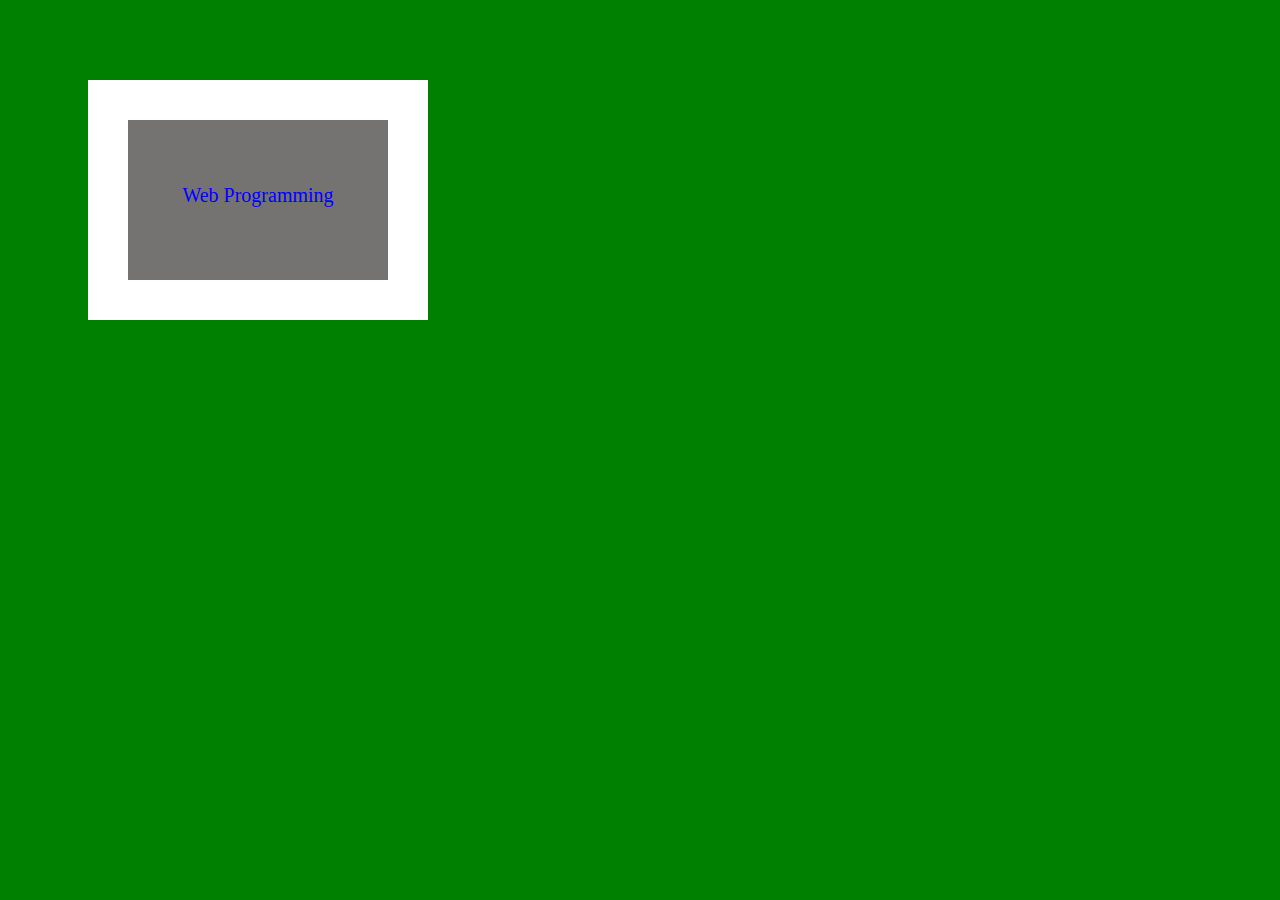
<file: Boxmodel/index.html>
<!DOCTYPE html>
<html lang="en">
<head>
    <meta charset="UTF-8">
    <meta http-equiv="X-UA-Compatible" content="IE=edge">
    <meta name="viewport" content="width=device-width, initial-scale=1.0">
    <title>Document</title>
    <link rel="stylesheet" href="style.css">
</head>
<body>

    <div class="div1"><p>Web Programming</p></div>

</body>
</html>
</file>
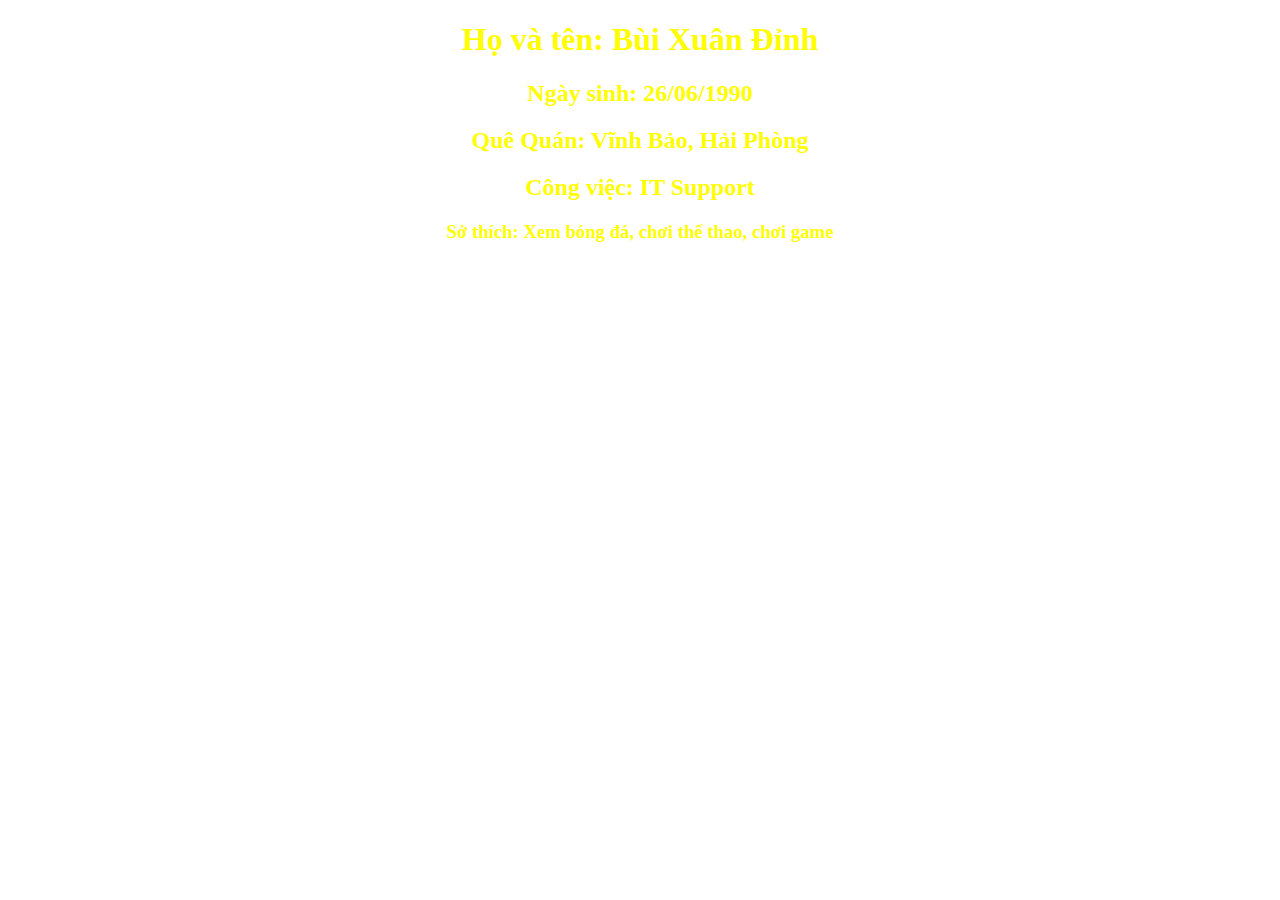
<file: BW/index.html>
<!DOCTYPE html>
<html lang="en">
<head>
    <meta charset="UTF-8">
    <meta http-equiv="X-UA-Compatible" content="IE=edge">
    <meta name="viewport" content="width=device-width, initial-scale=1.0">
    <title>'Bài test thử tập code'</title>
</head>

<body style="background: url(https://s.memehay.com/files/posts/20200904/may-co-biet-bo-may-la-ai-khong-8285ef8417390d3f80683e17632a3331.jpg); background-size: cover;">
    
    <center style="color: yellow;">
    
         <b>
            <h1>Họ và tên: Bùi Xuân Đỉnh</h1>
            <h2>Ngày sinh: 26/06/1990</h2>
            <h2>Quê Quán: Vĩnh Bảo, Hải Phòng</h2>    
            <h2>Công việc: IT Support</h2>
                <h3>Sở thích: Xem bóng đá, chơi thể thao, chơi game</h3>
             
        </b>
    </center>

    
        
    

<!-- 
heading: h1,2,.... viết to nhỏ giảm dần
p: viết đoạn văn
pre: hiện nguyên văn bản như trong code
br: thẻ xuống dòng
hr: horizontal: kẻ ngang
a: anchor (chuyển trang)
img: hình ảnh



 -->


</body>
</html>
</file>
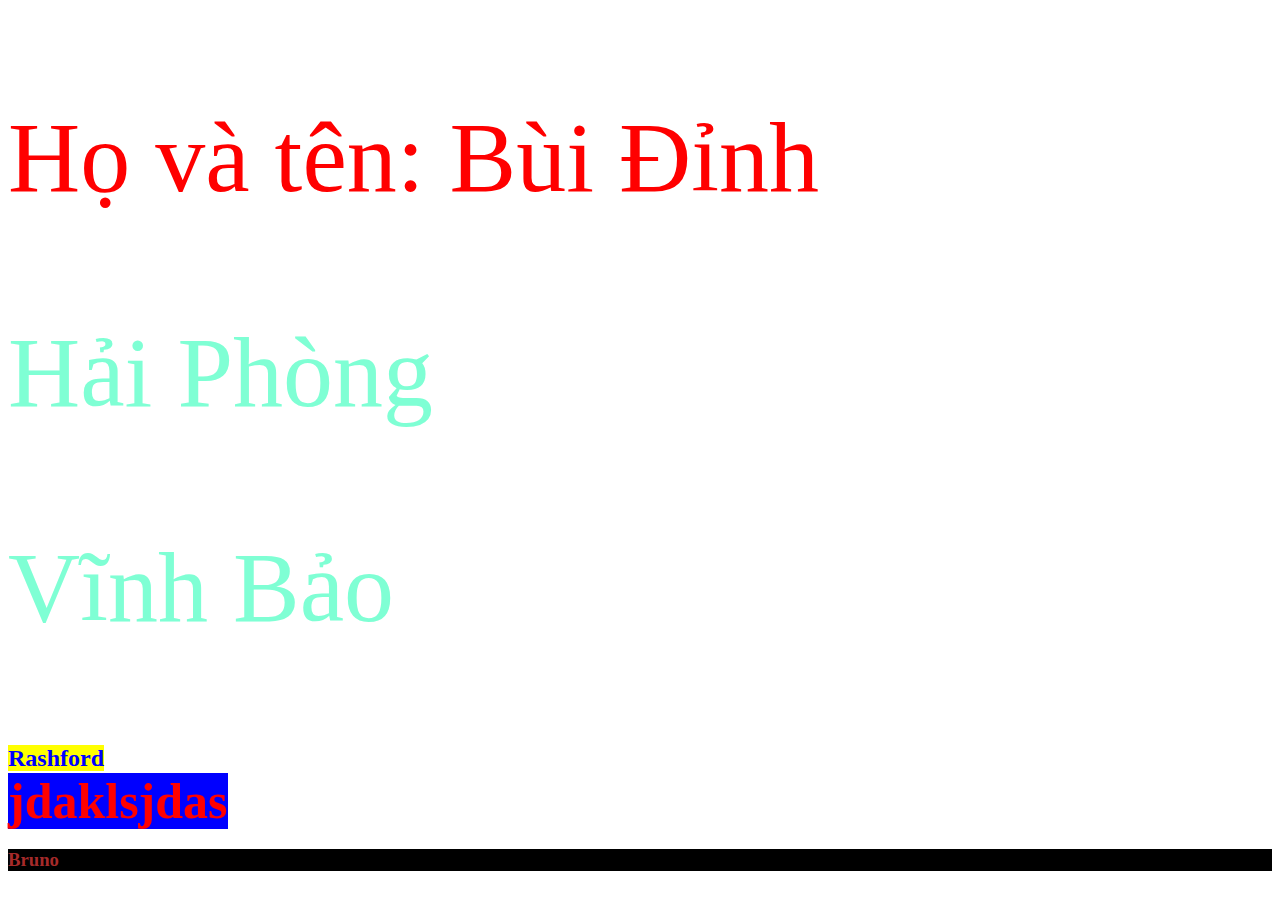
<file: CSS/index.html>
<!DOCTYPE html>
<html lang="en">
<head>
    <meta charset="UTF-8">
    <meta http-equiv="X-UA-Compatible" content="IE=edge">
    <meta name="viewport" content="width=device-width, initial-scale=1.0">
    <title>Document</title>
<link rel="stylesheet" href="style.css">

</style>

</head>
<body>
    
    <p>Họ và tên: Bùi Đỉnh</p>
    <p class="abc">Hải Phòng</p>
    <p class="abc">Vĩnh Bảo</p>

    <h2>Rashford</h2> <br>
    <h2 id="mrdinh">jdaklsjdas</h2>

    <h3>Bruno</h3>

</body>
</html>
</file>
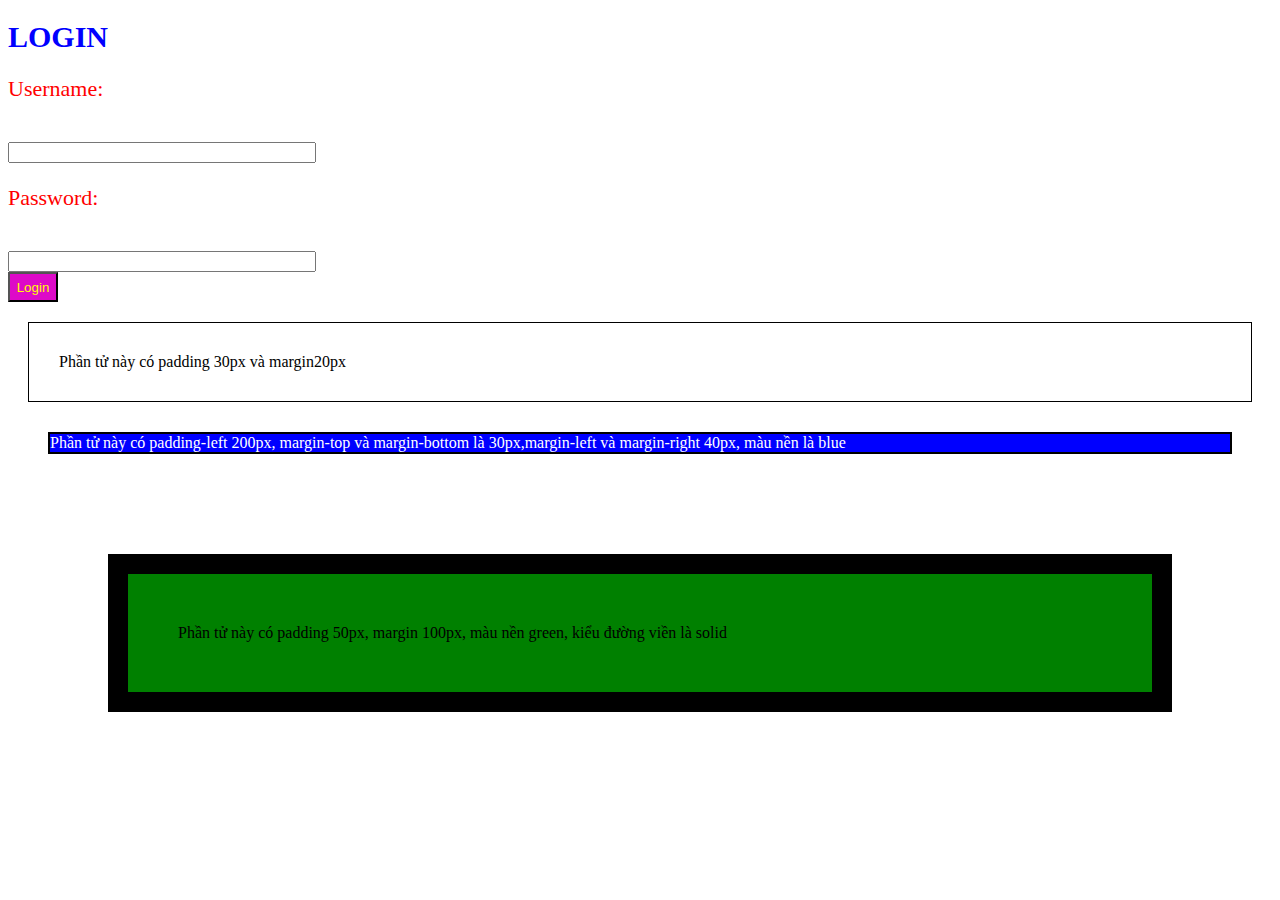
<file: Ex173/index.html>
<!DOCTYPE html>
<html lang="en">
<head>
    <meta charset="UTF-8">
    <meta http-equiv="X-UA-Compatible" content="IE=edge">
    <meta name="viewport" content="width=device-width, initial-scale=1.0">
    <title>Document</title>
    <link rel="stylesheet" href="style.css">
</head>
<body>
    <h1>LOGIN</h1>
    <p class="txt">Username:</p> <br>
    <input type="text">
    <p class="txt">Password:</p> <br>
    <input type="password" name="" id=""> <br>
    <button>Login</button>

    <body>
        <div class="div1">Phần tử này có padding 30px và margin20px</div>
        <div class="div2">Phần tử này có padding-left 200px, margin-top và margin-bottom là 30px,margin-left và margin-right 40px, màu nền là blue</div>
        <div class="div3">Phần tử này có padding 50px, margin 100px, màu nền green, kiểu đường viền là solid</div>
      </body>

</body>
</html>
</file>
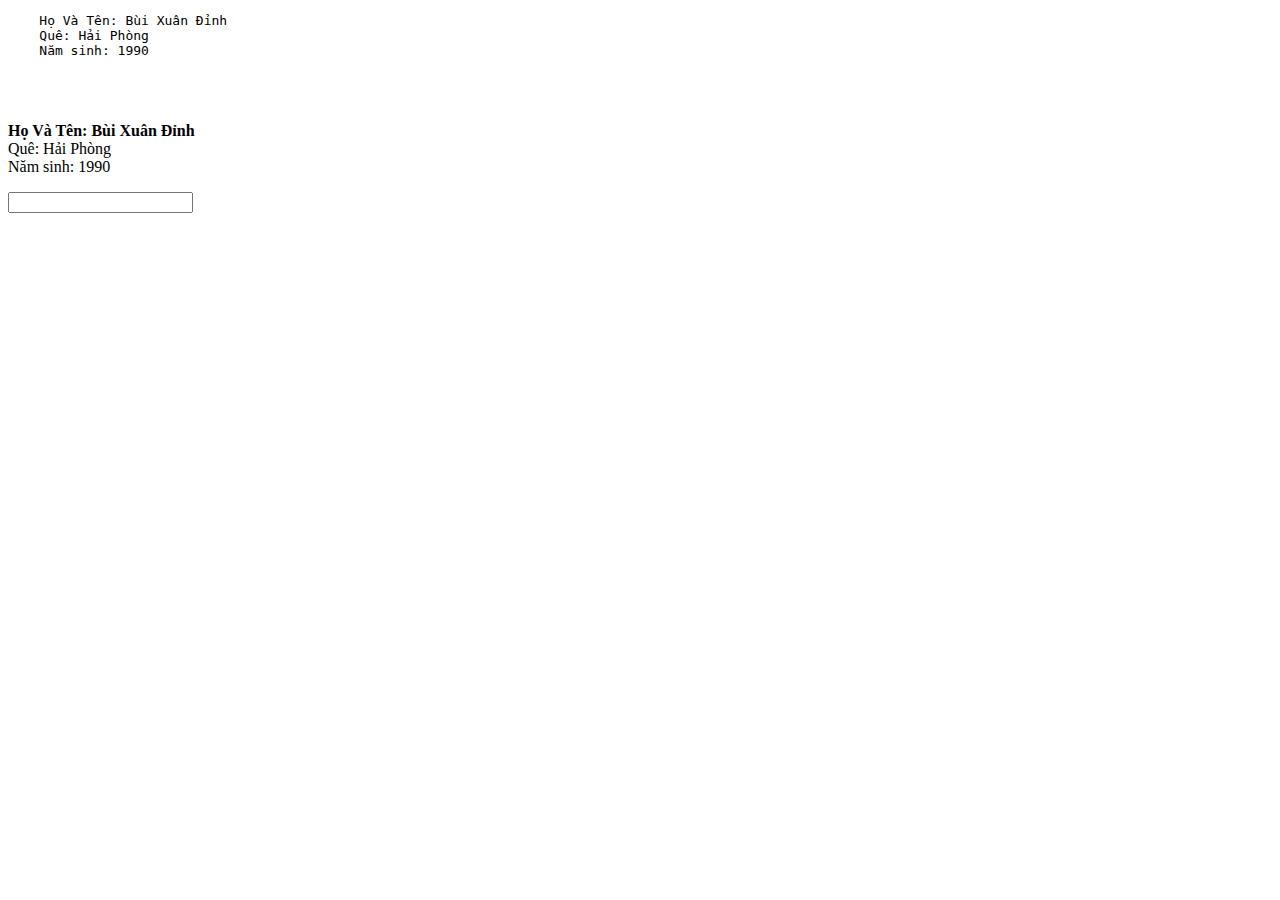
<file: HTML/index.html>
<!DOCTYPE html>
<html lang="en">
<head>
    <meta charset="UTF-8">
    <meta http-equiv="X-UA-Compatible" content="IE=edge">
    <meta name="viewport" content="width=device-width, initial-scale=1.0">
    <title>Document</title>

</head>
<body>
 <pre>
    Họ Và Tên: Bùi Xuân Đỉnh
    Quê: Hải Phòng
    Năm sinh: 1990

 </pre>

    <p>
<br><b>Họ Và Tên: Bùi Xuân Đỉnh</b> 
<br>Quê: Hải Phòng
<br>Năm sinh: 1990
    </p>
<input type="text">

</body>
</html>
</file>
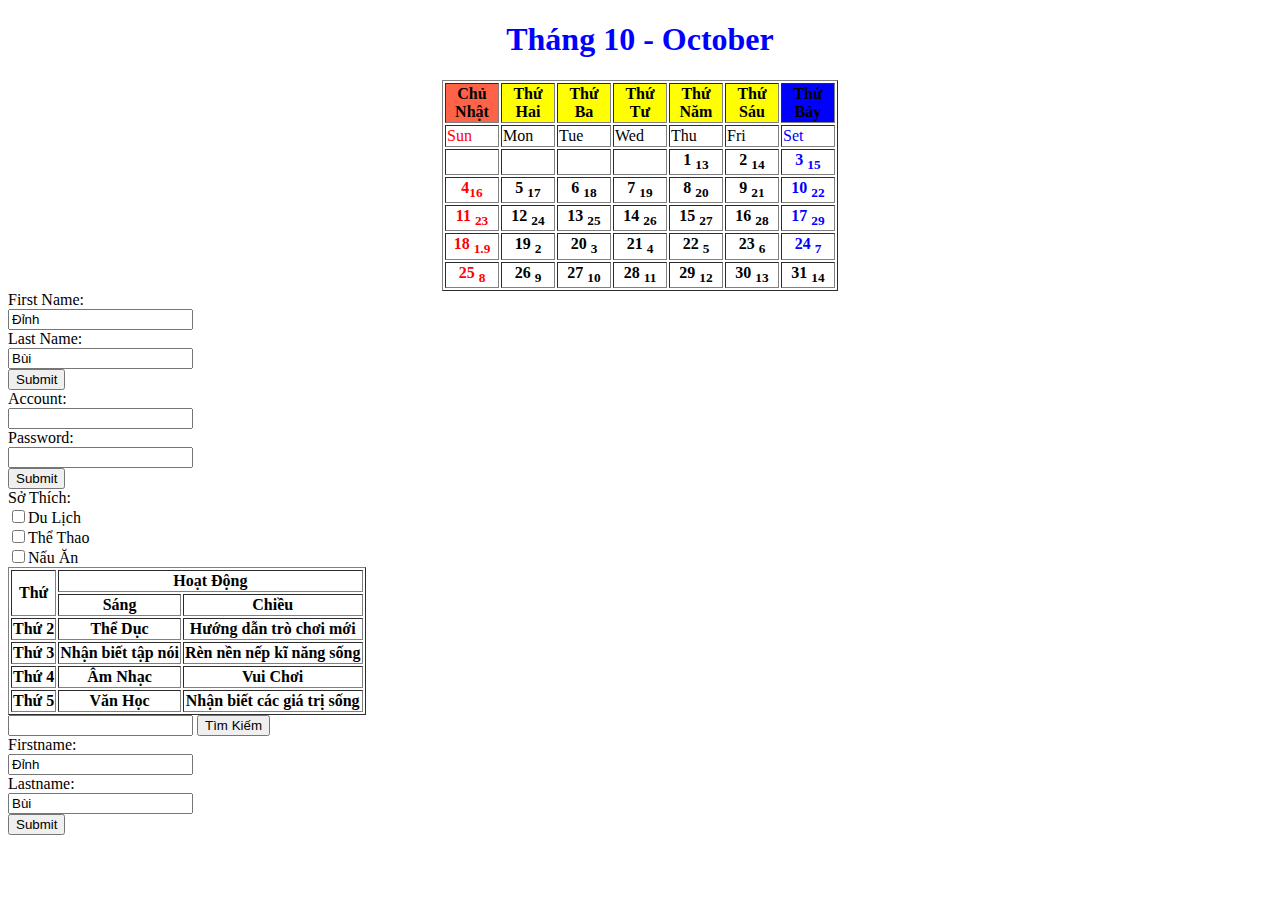
<file: Thuc hanh/Bai 3.html>
<!DOCTYPE html>
<html lang="en">
<head>
    <meta charset="UTF-8">
    <meta http-equiv="X-UA-Compatible" content="IE=edge">
    <meta name="viewport" content="width=device-width, initial-scale=1.0">
    <title>Document</title>
</head>
<body>
    <center>
        <h1 style="color: blue;">Tháng 10 - October</h1>
    </center>
    <center>
<table border="1">
    
    <center>
        <tr>
            <th style="background-color: tomato; width: 50px;">Chủ Nhật</th>
            <th style="background-color: yellow; width: 50px;">Thứ Hai</th>
            <th style="background-color: yellow; width: 50px;">Thứ Ba</th>
            <th style="background-color: yellow; width: 50px;">Thứ Tư</th>
            <th style="background-color: yellow; width: 50px;">Thứ Năm</th>
            <th style="background-color: yellow; width: 50px;">Thứ Sáu</th>
            <th style="background-color: blue; width: 50px;">Thứ Bảy</th>
        </tr>
        <tr>
            <td style="color: red;">Sun</td>
            <td>Mon</td>
            <td>Tue</td>
            <td>Wed</td>
            <td>Thu</td>
            <td>Fri</td>
            <td style="color: blue;">Set</td>
        </tr>
        <tr>
            <th></th>
            <th></th>
            <th></th>
            <th></th>
            <th>1 <sub>13</sub></th>
            <th>2 <sub>14</sub></th>
            <th style="color: blue;">3 <sub>15</sub></th>
        </tr>
        <tr>
            <th style="color: red;">4<sub>16</sub></th>
            <th>5 <sub>17</sub></th>
            <th>6 <sub>18</sub></th>
            <th>7 <sub>19</sub></th>
            <th>8 <sub>20</sub></th>
            <th>9 <sub>21</sub></th>
            <th style="color: blue;">10 <sub>22</sub></th>
        </tr>
        <tr>
            <th style="color: red;">11 <sub>23</sub></th>
            <th>12 <sub>24</sub></th>
            <th>13 <sub>25</sub></th>
            <th>14 <sub>26</sub></th>
            <th>15 <sub>27</sub></th>
            <th>16 <sub>28</sub></th>
            <th style="color: blue;">17 <sub>29</sub></th>
        </tr>
        <tr>
            <th style="color: red;">18 <sub>1.9</sub></th>
            <th>19 <sub>2</sub></th>
            <th>20 <sub>3</sub></th>
            <th>21 <sub>4</sub></th>
            <th>22 <sub>5</sub></th>
            <th>23 <sub>6</sub></th>
            <th style="color: blue;">24 <sub>7</sub></th>
        </tr>
        <tr>
            <th style="color: red;">25 <sub>8</sub></th>
            <th>26 <sub>9</sub></th>
            <th>27 <sub>10</sub></th>
            <th>28 <sub>11</sub></th>
            <th>29 <sub>12</sub></th>
            <th>30 <sub>13</sub></th>
            <th>31 <sub>14</sub></th>
        </tr>

    </center>
    
</table>
</center>

<form>
    First Name:
    <br>
    <input type="text" name="firstname" value="Đỉnh">
    <br>
    Last Name:
    <br>
    <input type="text" name="lastname" value="Bùi">
    <br>
    <input type="submit" name="submit" id="">
</form>

<form action="/action_page.php">
    Account:
    <br>
    <input name="account" type="text"/>
    <br>
    Password:
    <br>
    <input name="Password" type="password">
    <br>
    <input type="submit" name="Submit">
  </form>

  <form>
    Sở Thích: <br>
    <label><input type="checkbox" name="hobby" value="travel">Du Lịch</label><br>
    <label><input type="checkbox" name="hobby" value="sport">Thể Thao</label> <br>
    <label><input type="checkbox" name="hobby" value="cooking">Nấu Ăn</label> <br>
  </form>


<table border="1">
    <tr>
        <th rowspan="2">Thứ</th>
        <th colspan="2">Hoạt Động</th>
    </tr>

    <tr>
        <th>Sáng</th>
        <th>Chiều</th>
    </tr>
    <tr>
        <th>Thứ 2</th>
        <th>Thể Dục</th>
        <th>Hướng dẫn trò chơi mới</th>
    </tr>
    <tr>
        <th>Thứ 3</th>
        <th>Nhận biết tập nói</th>
        <th>Rèn nền nếp kĩ năng sống</th>
    </tr>
    <tr>
        <th>Thứ 4</th>
        <th>Âm Nhạc</th>
        <th>Vui Chơi</th>
    </tr>
    <tr>
        <th>Thứ 5</th>
        <th>Văn Học</th>
        <th>Nhận biết các giá trị sống</th>
    </tr>

</table>

<form action="https://www.google.com.vn/search?">
    <input type="text" name="q">
    <input type="submit" value="Tìm Kiếm">
</form>

<form action="">
    Firstname: <br>
    <input type="text" name="Firstname" value="Đỉnh"><br>
    Lastname: <br>
    <input type="text" name="Lastname" value="Bùi"><br>
    <input type="submit" name="Submit">

</form>




</body>
</html>
</file>
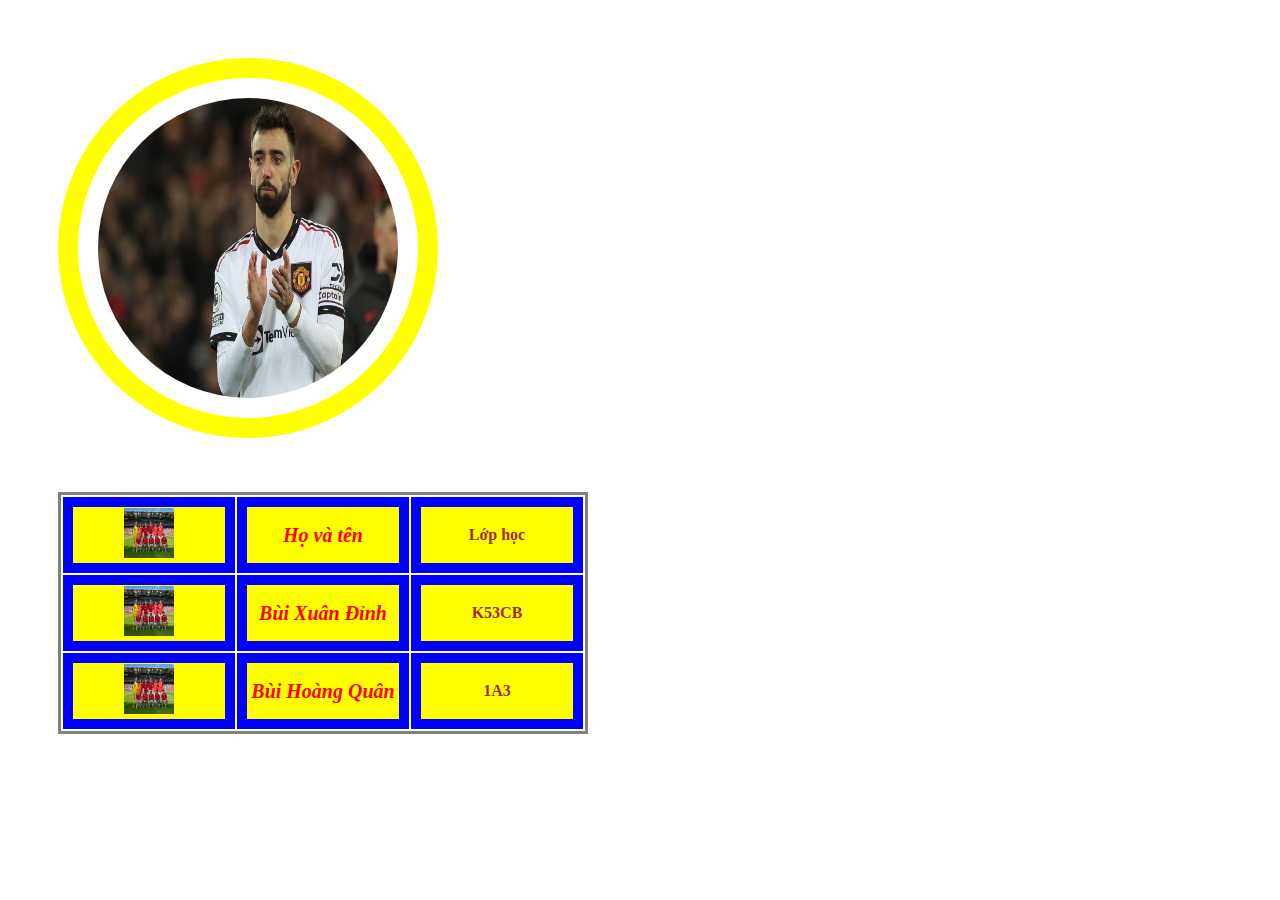
<file: Thuc hanh/Bai 5.html>
<!DOCTYPE html>
<html lang="en">
<head>
    <meta charset="UTF-8">
    <meta http-equiv="X-UA-Compatible" content="IE=edge">
    <meta name="viewport" content="width=device-width, initial-scale=1.0">
    <title>Document</title>
    <link rel="stylesheet" href="style.css">
</head>
<body>
   
<div> <img src="bruno.jpg" alt="" class="hinhanh1"></div>

<table class="table">
    <tr>
        <th> <img src="Mu-Atletico.jpg" alt="" class="hinhanh2"></th>
        <th class="name">Họ và tên </th>
        <th class="lop">Lớp học</th>
    </tr>
    <tr>
        <th> <img src="Mu-Atletico.jpg" alt="" class="hinhanh2"></th>
        <th class="name">Bùi Xuân Đỉnh </th>
        <th class="lop">K53CB</th>
    </tr>
    <tr>
        <th> <img src="Mu-Atletico.jpg" alt="" class="hinhanh2"></th>
        <th class="name">Bùi Hoàng Quân </th>
        <th class="lop">1A3</th>
    </tr>


</table>
   
</body>
</html>
</file>
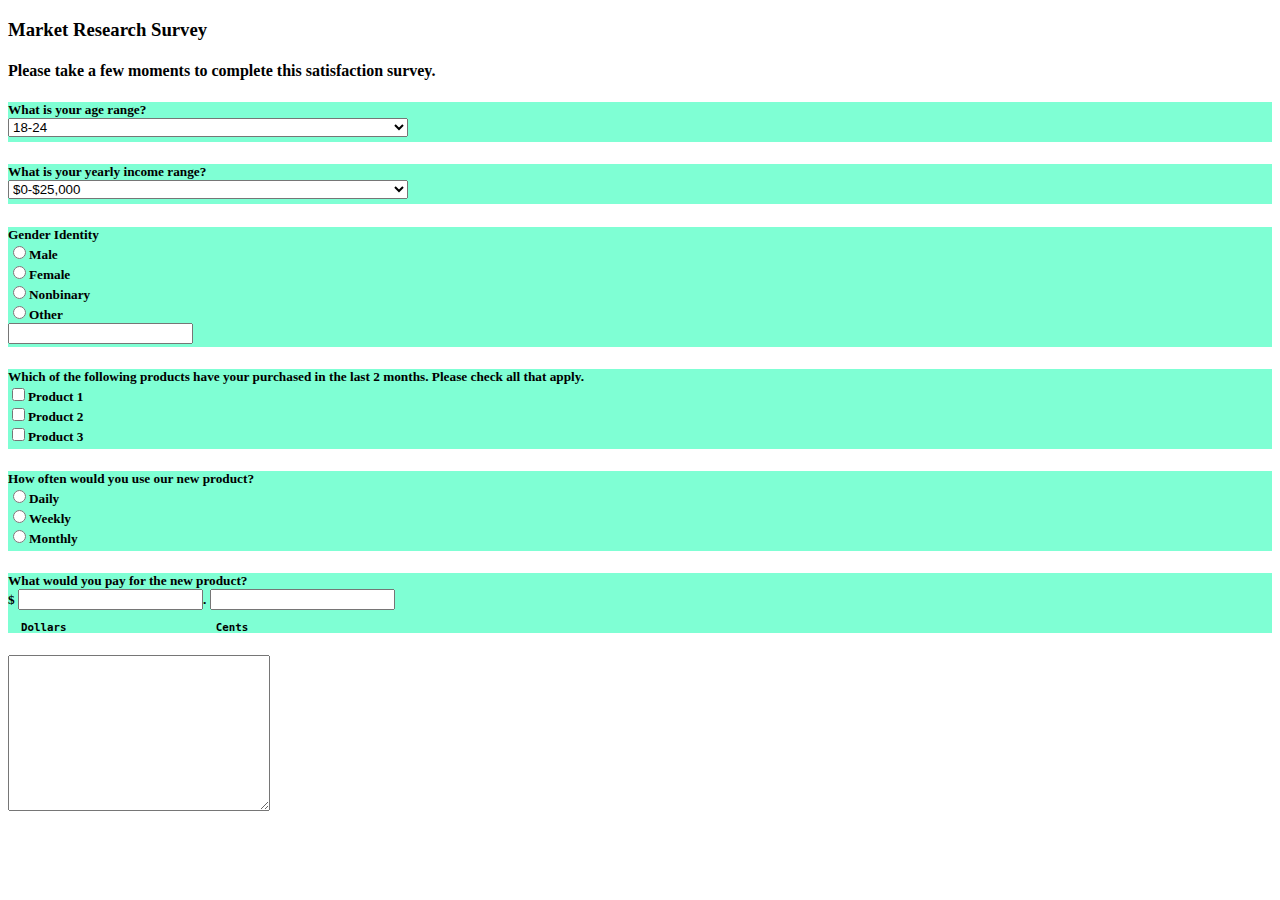
<file: Thuc hanh/Survey.html>
<!DOCTYPE html>
<html lang="en">
<head>
    <meta charset="UTF-8">
    <meta http-equiv="X-UA-Compatible" content="IE=edge">
    <meta name="viewport" content="width=device-width, initial-scale=1.0">
    <title>Document</title>
</head>
<body>
    <h3>Market Research Survey</h3>
    <h4>Please take a few moments to complete this satisfaction survey.</h4>
    <h5 style="background-color: aquamarine; height: 40px; width: 100%;">What is your age range? <br>
        <select style="width: 400px;">
            <option value="">18-24</option>
            <option value="">25-34</option>
            <option value="">35-50</option>
            <option value="">50+</option>
        </select>
    </h5>
     <h5 style="background-color: aquamarine; height: 40px; width: 100%;">What is your yearly income range?<br>   
        <select style="width: 400px;">
            <option value="">$0-$25,000</option>
            <option value="">$25,001-$50,000</option>
            <option value="">$50,001-$100,000</option>
            <option value="">$100,000+</option>
        </select>
    </h5>
    <h5 style="background-color: aquamarine; height: 120px; width: 100%;">Gender Identity <br>
        <label><input type="radio", name="gender">Male</label><br>
        <label><input type="radio", name="gender">Female</label><br>
        <label><input type="radio", name="gender">Nonbinary</label><br>
        <label><input type="radio", name="gender">Other</label><br>
        <input type="text">
    </h5>
    <h5 style="background-color: aquamarine; height: 80px; width: 100%;">Which of the following products have your purchased in the last 2 months. Please check all that apply. <br>
        <label><input type="checkbox" name="work">Product 1</label><br>
        <label><input type="checkbox" name="work">Product 2</label><br>
        <label><input type="checkbox" name="work">Product 3</label><br>
    </h5>
    <h5 style="background-color: aquamarine; height: 80px; width: 100%;">How often would you use our new product? <br>
        <label><input type="radio" name="Product">Daily</label> <br>
        <label><input type="radio" name="Product">Weekly</label> <br>
        <label><input type="radio" name="Product">Monthly</label> <br>
    </h5>
    <h5 style="background-color: aquamarine; height: 60px; width: 100%;">What would you pay for the new product? <br>
        $ <input type="text" name="">. <input type="text" name="" width="50px">
        <pre>  Dollars                       Cents</pre>
    </h5>
<textarea name="" id="" cols="30" rows="10"></textarea>
</body>
</html>
</file>
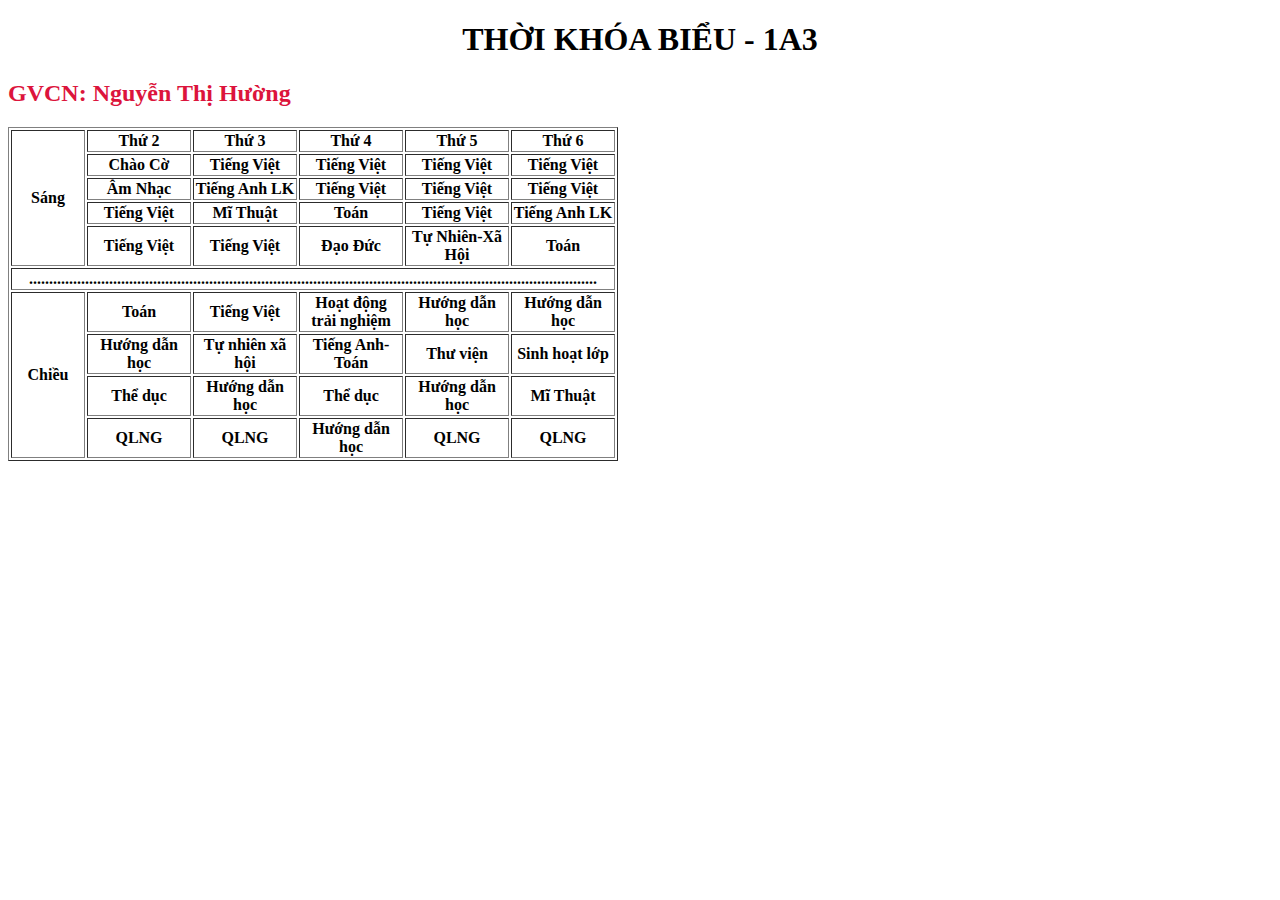
<file: Thuc hanh/TKB.html>
<!DOCTYPE html>
<html lang="en">
<head>
    <meta charset="UTF-8">
    <meta http-equiv="X-UA-Compatible" content="IE=edge">
    <meta name="viewport" content="width=device-width, initial-scale=1.0">
    <title>Document</title>
</head>
<body>
    <center>
        <h1>
            THỜI KHÓA BIỂU - 1A3
        </h1>
    </center>
    <h2 style="font-family: 'Times New Roman', Times, serif; color: crimson;">GVCN: Nguyễn Thị Hường</h2>
<table border="1">
<center>
    <tr>
        <th style="width: 70px;" rowspan="5">Sáng</th>
        <th style="width: 100px;">Thứ 2</th>
        <th style="width: 100px;">Thứ 3</th>
        <th style="width: 100px;">Thứ 4</th>
        <th style="width: 100px;">Thứ 5</th>
        <th style="width: 100px;">Thứ 6</th>
    </tr>
    <tr>
        <th>Chào Cờ</th>
        <th>Tiếng Việt</th>
        <th>Tiếng Việt</th>
        <th>Tiếng Việt</th>
        <th>Tiếng Việt</th>
    </tr>
    <tr>
        <th>Âm Nhạc</th>
        <th>Tiếng Anh LK</th>
        <th>Tiếng Việt</th>
        <th>Tiếng Việt</th>
        <th>Tiếng Việt</th>
    </tr>
    <tr>
        <th>Tiếng Việt</th>
        <th>Mĩ Thuật</th>
        <th>Toán</th>
        <th>Tiếng Việt</th>
        <th>Tiếng Anh LK</th>
    </tr>
    <tr>
        <th>Tiếng Việt</th>
        <th>Tiếng Việt</th>
        <th>Đạo Đức</th>
        <th>Tự Nhiên-Xã Hội</th>
        <th>Toán</th>
    </tr>
    <tr>
        <th colspan="6">..............................................................................................................................................</th>
    </tr>
    <tr>
        <th rowspan="4">Chiều</th>
        <th>Toán</th>
        <th>Tiếng Việt</th>
        <th>Hoạt động trải nghiệm</th>
        <th>Hướng dẫn học</th>
        <th>Hướng dẫn học</th>
    </tr>
    <tr>
        <th>Hướng dẫn học</th>
        <th>Tự nhiên xã hội</th>
        <th>Tiếng Anh-Toán</th>
        <th>Thư viện</th>
        <th>Sinh hoạt lớp</th>
    </tr>
    <tr>
        <th>Thể dục</th>
        <th>Hướng dẫn học</th>
        <th>Thể dục</th>
        <th>Hướng dẫn học</th>
        <th>Mĩ Thuật</th>
    </tr>
    <tr>
        <th>QLNG</th>
        <th>QLNG</th>
        <th>Hướng dẫn học</th>
        <th>QLNG</th>
        <th>QLNG</th>
    </tr>
</center>
</table>

</body>
</html>
</file>
<file: Boxmodel/style.css>
body {
    background: green;
}

.div1 {
    color: blue;
    background: rgb(117, 114, 114);
    font-size: 20px;
    height: 120px;
    width: 220px;
    text-align: center;
    border-top: 40px;
    border-bottom: 40px;
    border-left: 40px;
    border-right: 40px;
    border-color: white;
    border-style: solid;
    margin: 80px;
    padding: 20px;
    line-height: 70px;
    
}
p {
    color: blue;
    text-align: center;
}
</file>
<file: CSS/style.css>
p {
    color: red;
    font-size: 100px;
    font-style: var(color);
    
}

h2 {
    color: blue;
    background-color: yellow;
    display: inline;
}
#mrdinh {
    color: red;
    background-color: blue;
    font-size: 50px;
}
h3 {
    color: brown;
    background-color: black;
}

.abc {
    color: aquamarine;
}
</file>
<file: Ex173/style.css>
p {
    color: red;
    font-size: 22px;
}
h1 {
    font-size: 30px;
    color: blue;
}
input {
    width: 300px;
}
button {
    color: yellow;
    background-color: rgb(221, 10, 200);
    height: 30px;
    width: 50px;
}

.div1 {
    border:1px solid black;
    padding:30px;
    margin: 20px;
  }
  .div2{
    border:2px solid black;
    padding-left:200px solid red;
    margin: 30px 40px;
    background-color: blue;
    color:white;
  }
  .div3{
    border:20px solid black;
    padding: 50px;
    margin: 100px;
    background-color: green;
  }
</file>
<file: Thuc hanh/style.css>
.hinhanh1 {
    width: 300px;
    height: 300px;
    border: 20px yellow solid;
    padding: 20px;
    margin: 50px;
    justify-content: center;
    border-radius: 50%;
    /* display: flex; */
}


.hinhanh2 {
    width: 50px;
    height: 50px;
    justify-content: center;
}

.name {
    font-size: 20px;
    font-style: italic;
    color: rgb(255, 0, 0);
}

.table {
    border-style: solid;
    color: brown;
    size: 25px;
    margin-left: 50px;
}

th {
    height: 50px;
    width: 150px;
    border: 10px solid blue;
    background-color: yellow;
}
</file>
